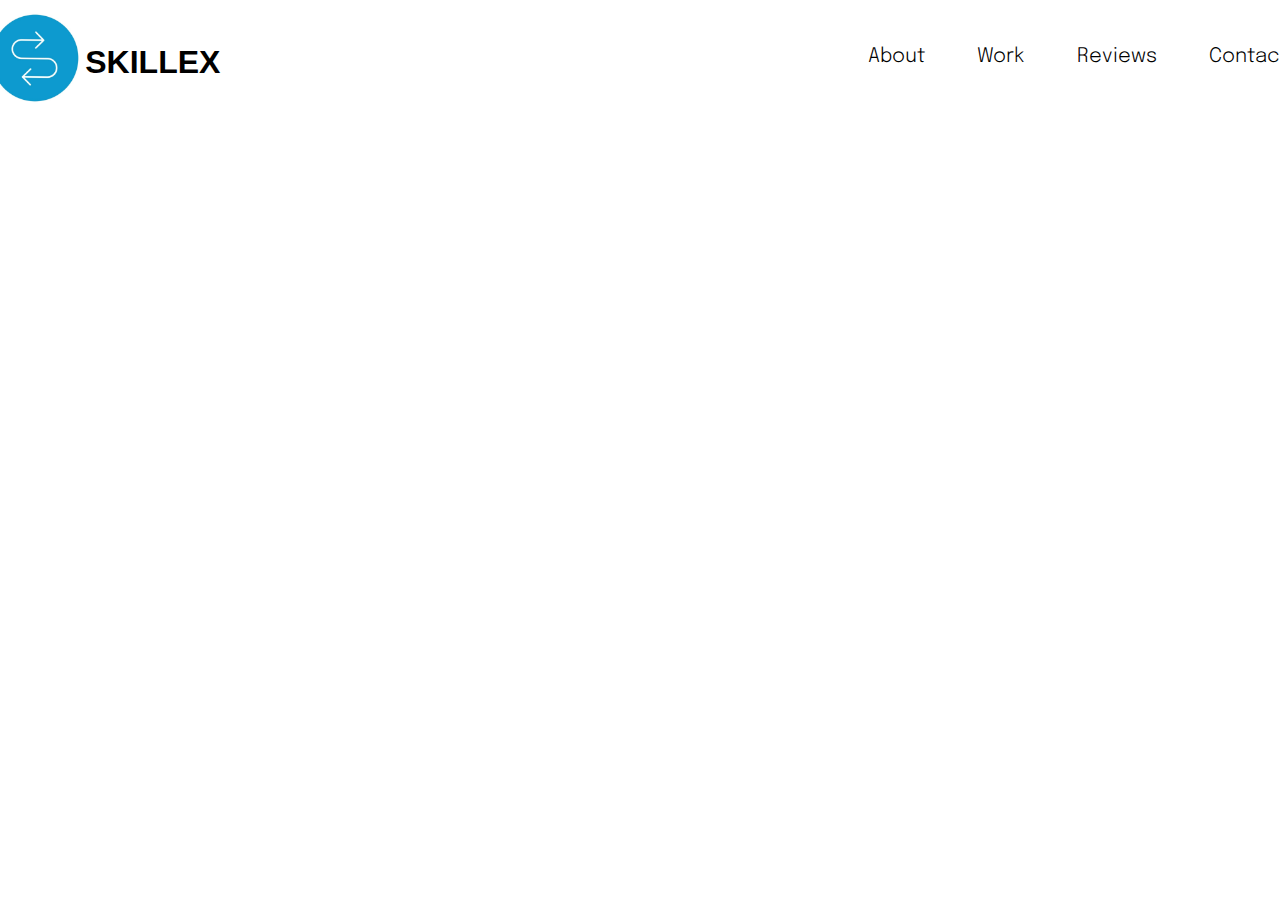
<file: index.html>
<!DOCTYPE html>
<html lang="en">
<head>
    <meta charset="UTF-8">
    <meta name="viewport" content="width=device-width, initial-scale=1.0">
    <title>Document</title>
    <link rel = "stylesheet" href = "index.css">
</head>
<body>
 <section>
    <div class = "navbar">
        <div class ="logo">
            <img src="/images/WhatsApp Image 2025-03-31 at 11.01.27 PM.jpeg" alt="" width= 100px>
            <h1>SKILLEX</h1>
        </div>
        <div class = "nav_options">
            <span id = "opt1">About</span>
            <span id = "opt2">Work</span>
            <span id = "opt3">Reviews</span>
            <span id = "opt4">Contact</span>
        </div>
    </div>
</section>

<section>
    
</section>
    
</body>
</html>
</file>
<file: index.css>
@font-face{
    font-family: options;
    src: url(/font/static/Epilogue-Light.ttf)
}
body{
    background-color: white;
}
.logo{
    display: flex;
    display: inline-flex;
    justify-content: center;
    align-items: center;
    width: 15%;
    margin-right: 50%;
}
.navbar{
    display: flex;
}
h1{
    justify-content: center;
    align-items: center;
    margin-top: 30px;
    font-family:'Franklin Gothic Medium', 'Arial Narrow', Arial, sans-serif;
}
.nav_options{
    font-size:  20px;
font-family:'options'; 
   display: flex;
    margin: 3%; 
}
#opt1, #opt2 ,#opt3 ,#opt4 {
    margin-right: 20%;
}
</file>
